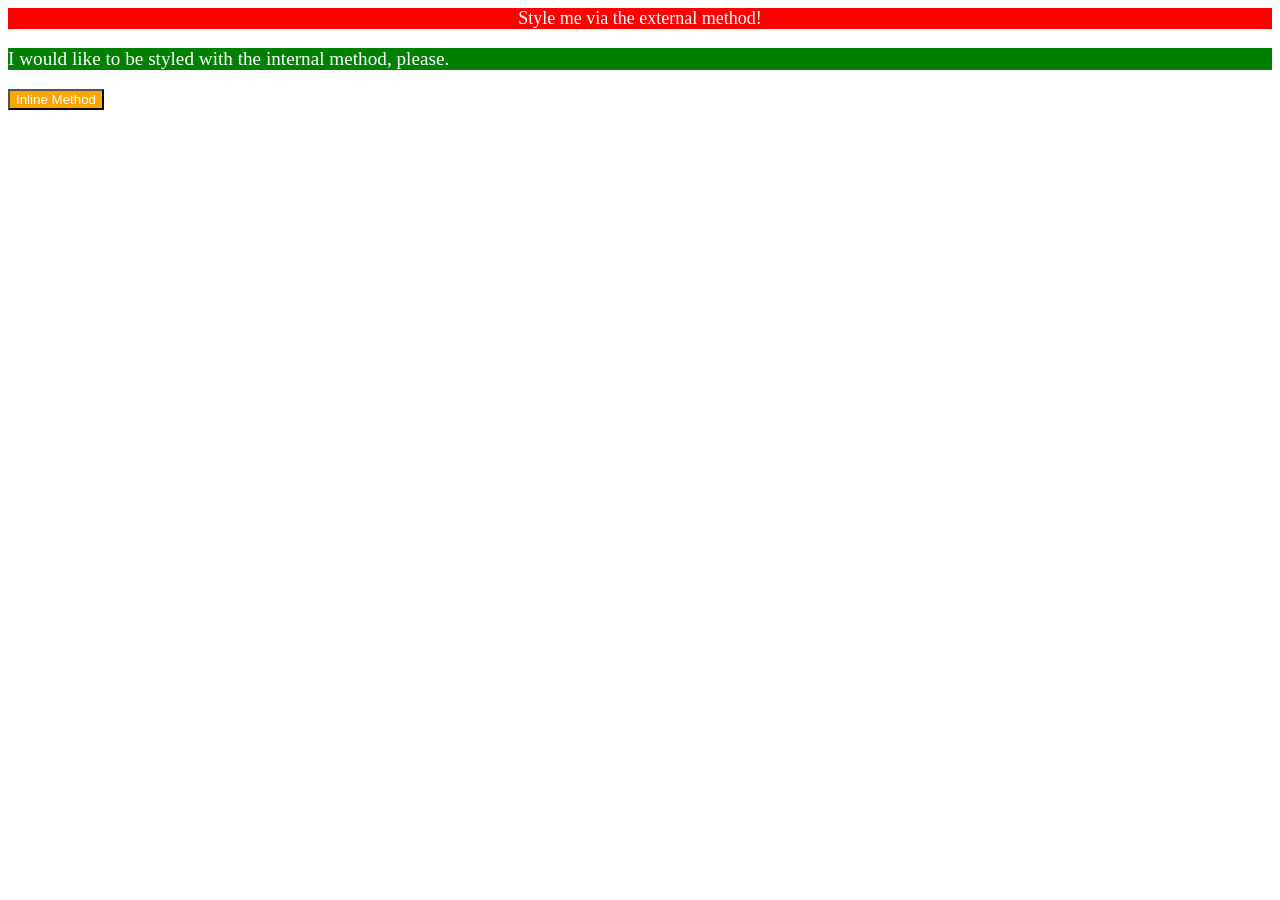
<file: foundations/intro-to-css/01-css-methods/index.html>
<!DOCTYPE html>
<html lang="en">
  <head>
    <meta charset="UTF-8">
    <meta http-equiv="X-UA-Compatible" content="IE=edge">
    <meta name="viewport" content="width=device-width, initial-scale=1.0">
    <link rel="stylesheet" href="external.css">
    <style>p{
      background-color: green;
      color: white;
      font-size: larger;
    }</style>
    <title>Methods for Adding CSS</title>
  </head>
  <body>
    <div>Style me via the external method!</div>
    <p>I would like to be styled with the internal method, please.</p>
    <button style="background-color: orange; color: white;">Inline Method</button>
  </body>
</html>
</file>
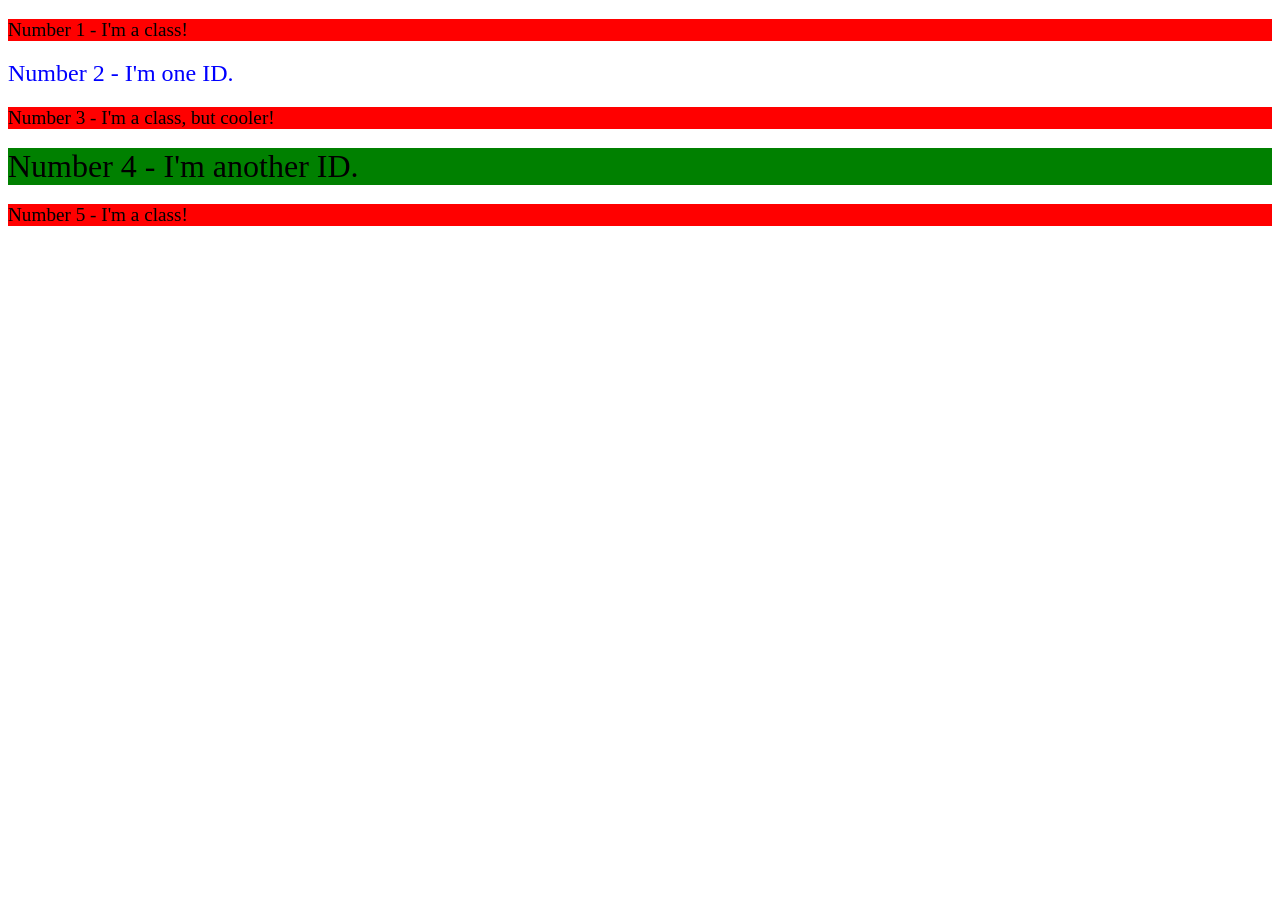
<file: foundations/intro-to-css/02-class-id-selectors/index.html>
<!DOCTYPE html>
<html lang="en">
  <head>
    <meta charset="UTF-8">
    <meta http-equiv="X-UA-Compatible" content="IE=edge">
    <meta name="viewport" content="width=device-width, initial-scale=1.0">
    <title>Class and ID Selectors</title>
    <link rel="stylesheet" href="style.css">
  </head>
  <body>
    <p class="red">Number 1 - I'm a class!</p>
    <div id="blue">Number 2 - I'm one ID.</div>
    <p class="red">Number 3 - I'm a class, but cooler!</p>
    <div id="green">Number 4 - I'm another ID.</div>
    <p class="red">Number 5 - I'm a class!</p>
  </body>
</html>
</file>
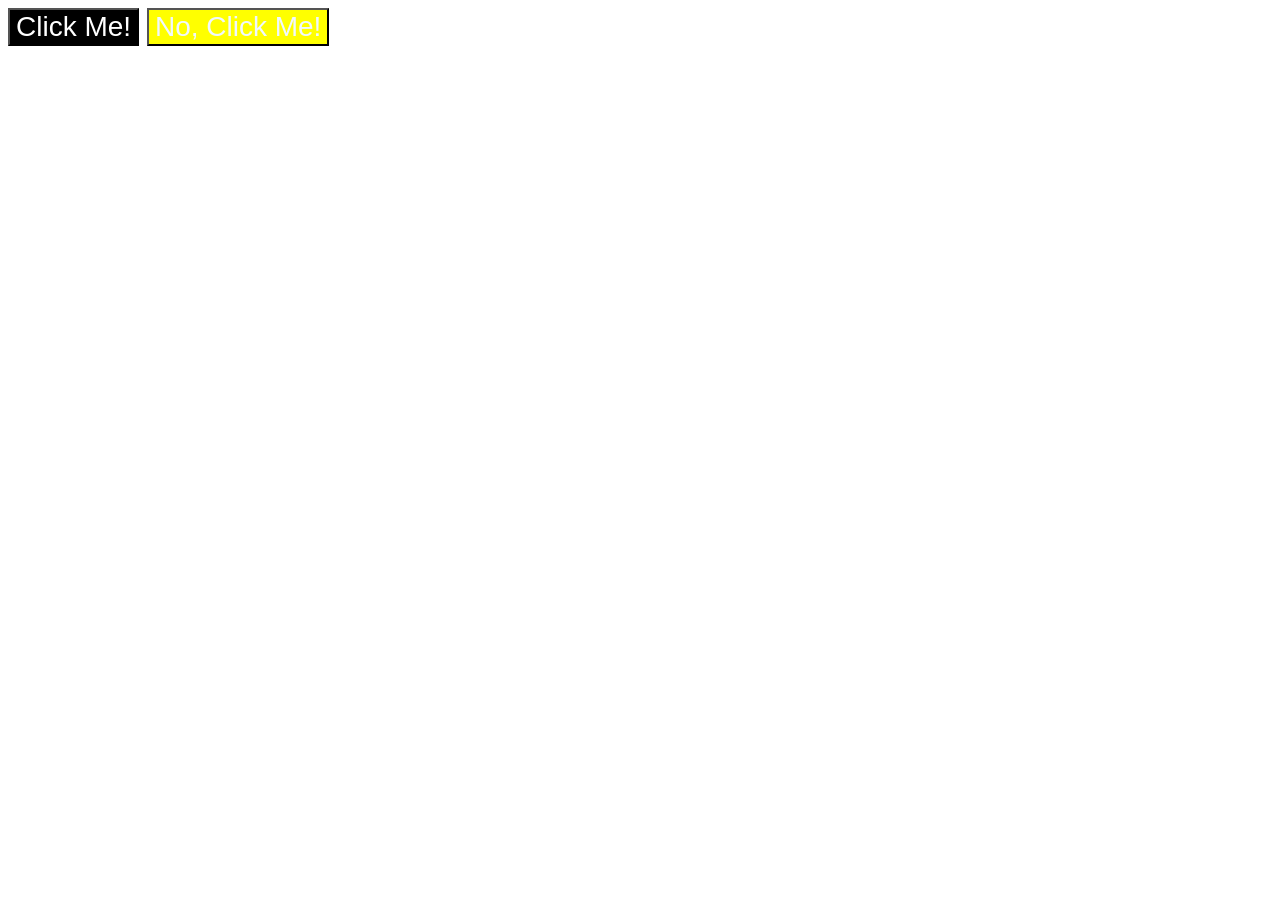
<file: foundations/intro-to-css/03-grouping-selectors/index.html>
<!DOCTYPE html>
<html lang="en">
  <head>
    <meta charset="UTF-8">
    <meta http-equiv="X-UA-Compatible" content="IE=edge">
    <meta name="viewport" content="width=device-width, initial-scale=1.0">
    <title>Grouping Selectors</title>
    <link rel="stylesheet" href="style.css">
  </head>
  <body>
    <button class="jiji">Click Me!</button>
    <button class="jiji2">No, Click Me!</button>
  </body>
</html>
</file>
<file: foundations/intro-to-css/01-css-methods/external.css>
div {
    background-color: red;
    font-size: large;
    text-align: center;
    color: white;
}
</file>
<file: foundations/intro-to-css/02-class-id-selectors/style.css>
/* Add CSS Styling */
.red {
    background-color: red;
    font-size: larger;
}
#blue {
    color: blue;
    font-size: x-large;
}
#green {
    background-color: green;
    font-size: xx-large;
}
</file>
<file: foundations/intro-to-css/03-grouping-selectors/style.css>
/* Add CSS Styling */
* {
    font-size: 28px;
    font-family: Arial, Helvetica, sans-serif;
}
.jiji{
    background-color: black;
    color: white;
}
.jiji2{
    background-color: yellow;
    color: aliceblue;
}
</file>
